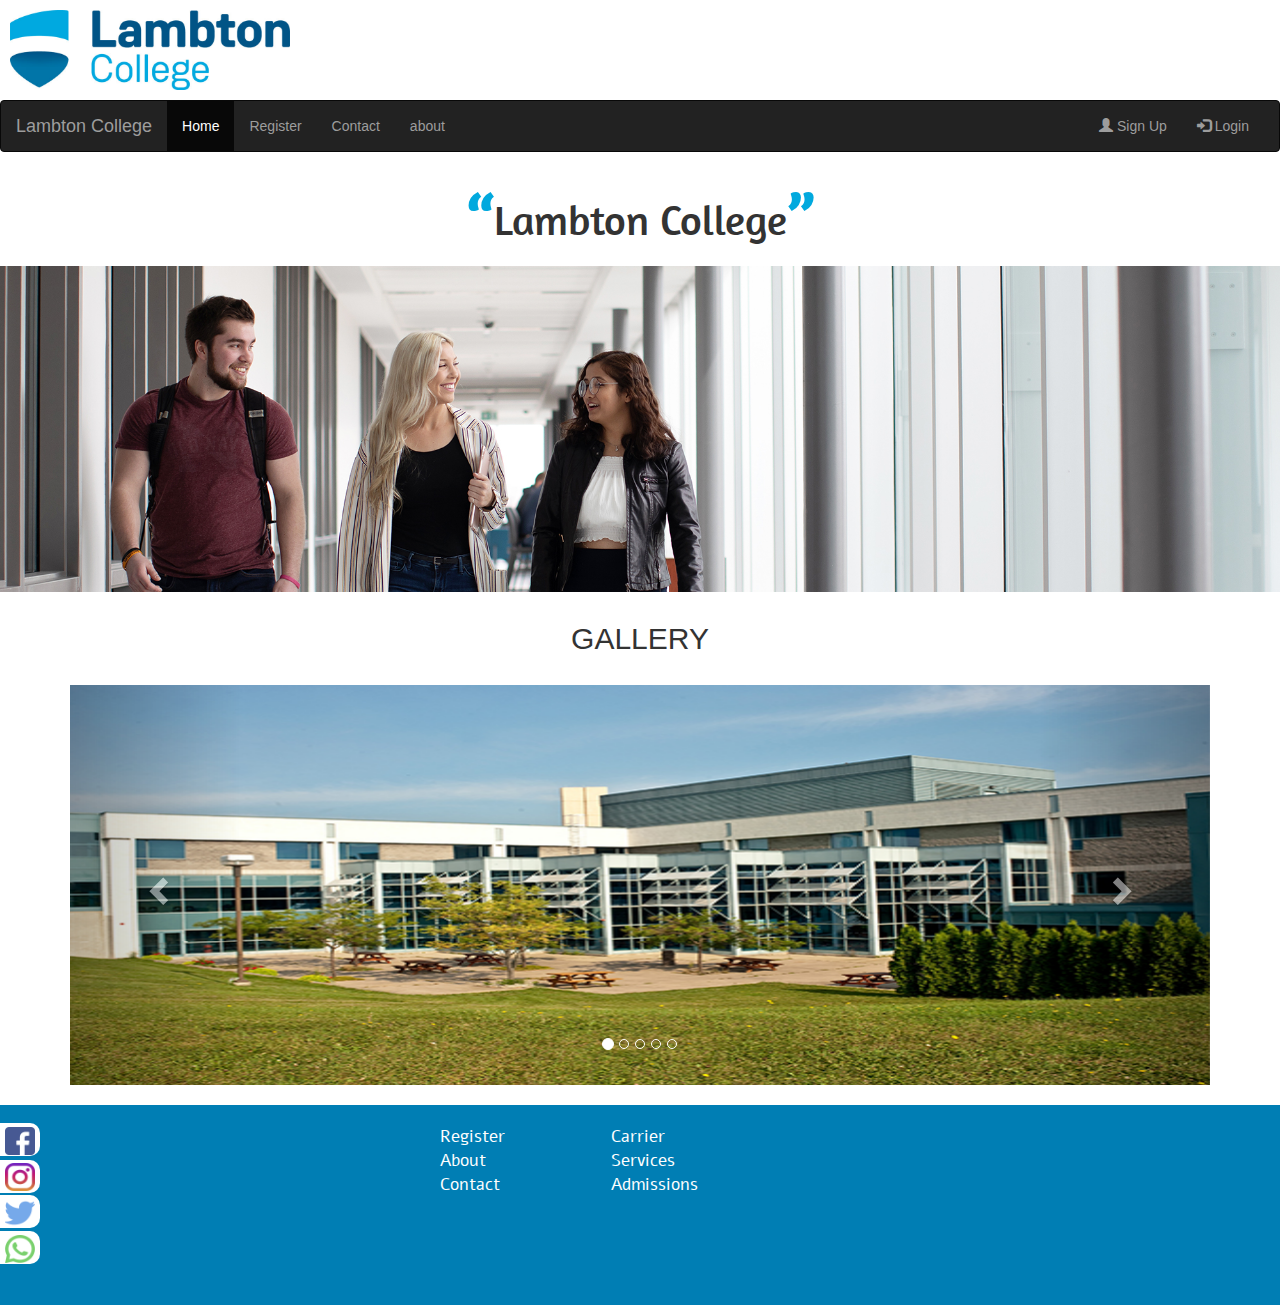
<file: index.html>
<!DOCTYPE html>
<html>
	<head>
		<title>lambton college</title>

		<link rel="stylesheet" type="text/css" href="css/style_main.css">
		<link href='https://fonts.googleapis.com/css?family=Alef' rel='stylesheet'>
		<link href='https://fonts.googleapis.com/css?family=Amaranth' rel='stylesheet'>
	<link rel="stylesheet" href="libraries/css/bootstrap.min.css">
  <script src="libraries/jquery.js"></script>
  <script src="libraries/js/bootstrap.min.js"></script>

		
		<style type="text/css">
	</style>
</head>
	<body style="margin:0px;">
		<header>
			<img src="images/logo.jpg" class="logo">
<nav class="navbar navbar-inverse">
  <div class="container-fluid">
    <div class="navbar-header">
      <button type="button" class="navbar-toggle" data-toggle="collapse" data-target="#myNavbar">
        <span class="icon-bar"></span>
        <span class="icon-bar"></span>
        <span class="icon-bar"></span>                        
      </button>
      <a class="navbar-brand" href="index.html">Lambton College</a>
    </div>

    <div class="collapse navbar-collapse" id="myNavbar">
      <ul class="nav navbar-nav">
       
        <li class="active"><a href="index.html">Home</a></li>

        <li>
          <a href="register.html">Register </a>
          
        </li>

        <li><a href="contact.html">Contact</a></li>

        <li><a href="about.html">about</a></li>
      </ul>

      <ul class="nav navbar-nav navbar-right">
        <li><a href="register.html"><span class="glyphicon glyphicon-user"></span> Sign Up</a></li>
        <li><a href="login.html"><span class="glyphicon glyphicon-log-in"></span> Login</a></li>
      </ul>

    </div>
  </div>
</nav>

		</header>


		<main class="main_content">
			<p class="main_p"><span>&ldquo;</span>Lambton College<span>&rdquo;</span></p>
			<img src="images/img001.jpg" style="margin:0px;width:100%;height:100%">
		</main>





<div class="container">
  <h2 style="text-align:center;margin:30px"> GALLERY </h2>  
  <div id="myCarousel" class="carousel slide" data-ride="carousel">
    <!-- Indicators -->
    <ol class="carousel-indicators">
      <li data-target="#myCarousel" data-slide-to="0" class="active"></li>
      <li data-target="#myCarousel" data-slide-to="1"></li>
      <li data-target="#myCarousel" data-slide-to="2"></li>
      <li data-target="#myCarousel" data-slide-to="3"></li>
      <li data-target="#myCarousel" data-slide-to="4"></li>
    </ol>

    <!-- Wrapper for slides -->
    <div class="carousel-inner">
      <div class="item active">
        <img src="images/gallery/img1.jpg" alt="image 1" style="width:100%;height:400px">
      </div>

      <div class="item">
        <img src="images/gallery/img2.jpg" alt="image 2" style="width:100%;height:400px">
      </div>
    
      <div class="item">
        <img src="images/gallery/img3.jpg" alt="image 3" style="width:100%;height:400px">
      </div>

      <div class="item">
        <img src="images/gallery/img4.jpg" alt="image 4" style="width:100%;height:400px">
      </div>

      <div class="item">
        <img src="images/gallery/img5.jpg" alt="image 5" style="width:100%;height:400px">
      </div>
    </div>

    <!-- Left and right controls -->
    <a class="left carousel-control" href="#myCarousel" data-slide="prev">
      <span class="glyphicon glyphicon-chevron-left"></span>
      <span class="sr-only">Previous</span>
    </a>
    <a class="right carousel-control" href="#myCarousel" data-slide="next">
      <span class="glyphicon glyphicon-chevron-right"></span>
      <span class="sr-only">Next</span>
    </a>
  </div>
</div>
<br>










<footer class="footer_style"><br>
<div style="position:absolute;left:0px;font-size:1.5em">
<div style="margin-bottom:2px">
<span style="background:white;padding:5px;border-radius:0px 10px 10px 0px;">
<span id="fb_caption">facebook.com</span>
<img src="images/social_media/facebook.png" style="width:30px;height:30px;padding-bottom: 2px;cursor:pointer" onclick="toggle_fb()">
</span>
</div>
<div style="font-size: 2px">&nbsp;</div>
<div>
<span style="background:white;padding:5px;border-radius:0px 10px 10px 0px">
<span id="insta_caption">instagram.com</span>
<img src="images/social_media/instagram.png" style="width:30px;height:30px;padding-bottom: 2px;cursor:pointer" onclick="toggle_insta()">
</span>
</div>
<div style="font-size: 3px">&nbsp;</div>
<div>
<span style="background:white;padding:5px;border-radius:0px 10px 10px 0px">
<span id="twitter_caption">twitter.com</span>
<img src="images/social_media/twitter.png" style="width:30px;height:30px;padding-bottom: 2px;cursor:pointer" onclick="toggle_twitter()">
</span>
</div>
<div style="font-size: 3px">&nbsp;</div>
<div>
<span style="background:white;padding:5px;border-radius:0px 10px 10px 0px">
<span id="whatsapp_caption">9988776655</span>
<img src="images/social_media/whatsapp.png" style="width:30px;height:30px;padding-bottom: 2px;cursor:pointer" onclick="toggle_whatsapp()">
</span>
</div>
</div>
<table class="footer_table">
<tr>
<td><a href="register.html"> Register</a></td>
<td><a href="#">Carrier</a></td>
</tr>
<tr>
<td><a href="about.html">About</a></td>
<td><a href="#">Services</a></td>
</tr>
<tr>
<td><a href="contact.html">Contact</a></td>
<td><a href="#">Admissions</a></td>
</tr>
</table>
</div>
</footer>

	</body>
	<script type="text/javascript">
		$(document).ready(function(){
			
				 $("#fb_caption").fadeOut();
				  $("#insta_caption").fadeOut();
				   $("#twitter_caption").fadeOut();
				    $("#whatsapp_caption").fadeOut();
			
		});
function toggle_fb()
{
 $("#fb_caption").fadeToggle();
}	

function toggle_insta()
{
 $("#insta_caption").fadeToggle();
}	
function toggle_twitter()
{
 $("#twitter_caption").fadeToggle();
}
function toggle_whatsapp()
{
 $("#whatsapp_caption").fadeToggle();
}
	</script>

</html>
</file>
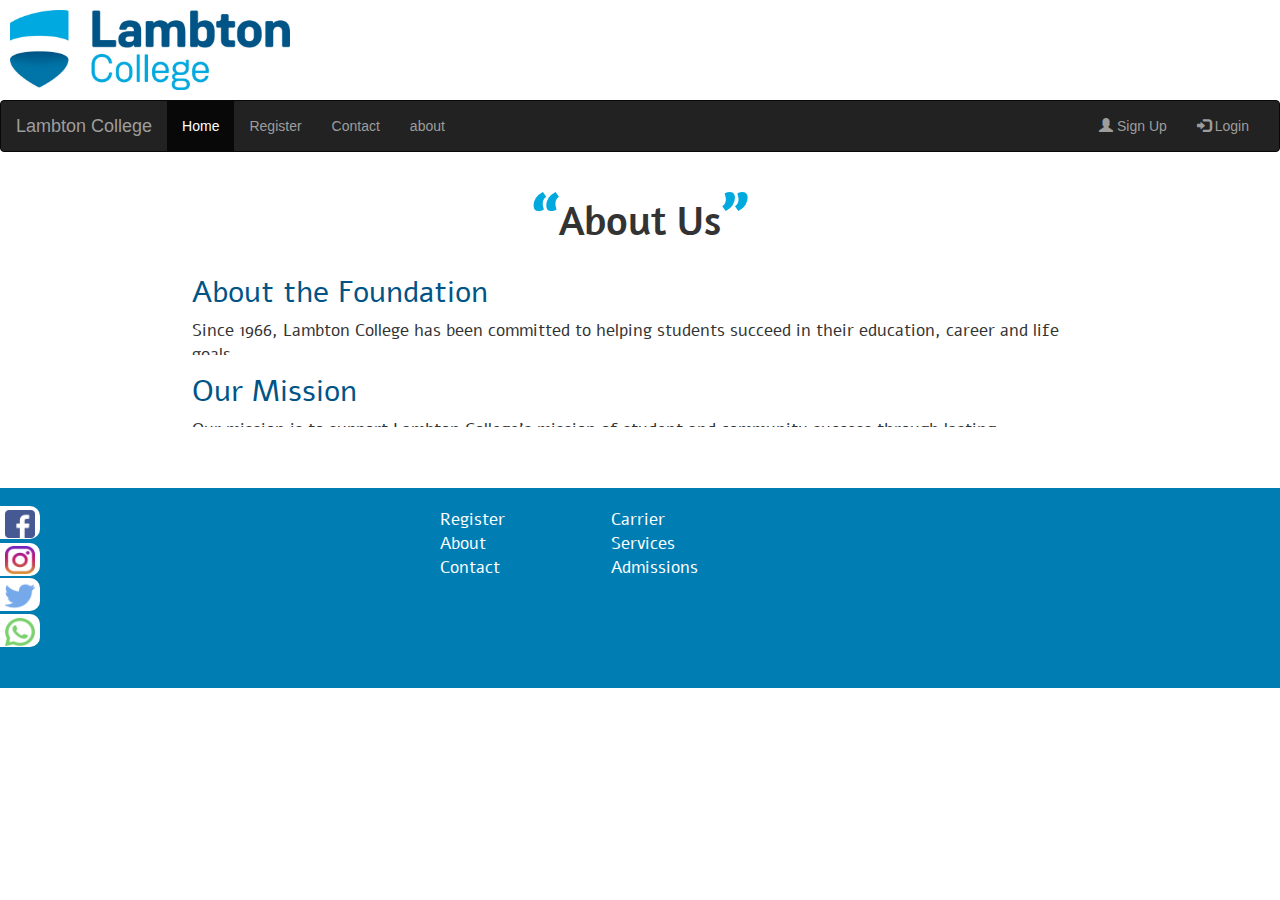
<file: about.html>
<!DOCTYPE html>
<html>
	<head>
		<title>lambton college</title>

		<link rel="stylesheet" type="text/css" href="css/style_main.css">

		<link href='https://fonts.googleapis.com/css?family=Alef' rel='stylesheet'>
		<link href='https://fonts.googleapis.com/css?family=Amaranth' rel='stylesheet'>
			<link rel="stylesheet" href="libraries/css/bootstrap.min.css">
  <script src="libraries/jquery.js"></script>
  <script src="libraries/js/bootstrap.min.js"></script>

		
		
		<style type="text/css">
			.about_content
			{
				width:70%;margin:auto;
				font-family: Alef;
				font-size: 1.2em;
			}
			.about_content h2
			{
				color:#015486;
			}
	</style>
</head>
	<body style="margin:0px;">
		<header>
			<img src="images/logo.jpg" class="logo">
			<nav class="navbar navbar-inverse">
  <div class="container-fluid">
    <div class="navbar-header">
      <button type="button" class="navbar-toggle" data-toggle="collapse" data-target="#myNavbar">
        <span class="icon-bar"></span>
        <span class="icon-bar"></span>
        <span class="icon-bar"></span>                        
      </button>
      <a class="navbar-brand" href="index.html">Lambton College</a>
    </div>

    <div class="collapse navbar-collapse" id="myNavbar">
      <ul class="nav navbar-nav">
       
        <li class="active"><a href="index.html">Home</a></li>

        <li>
          <a href="register.html">Register </a>
          
        </li>

        <li><a href="contact.html">Contact</a></li>

        <li><a href="about.html">about</a></li>
      </ul>

      <ul class="nav navbar-nav navbar-right">
        <li><a href="register.html"><span class="glyphicon glyphicon-user"></span> Sign Up</a></li>
        <li><a href="login.html"><span class="glyphicon glyphicon-log-in"></span> Login</a></li>
      </ul>

    </div>
  </div>
</nav>
		</header>


		<main class="main_content">
			<p class="main_p" style="cursor:pointer"><span>&ldquo;</span>About Us<span>&rdquo;</span></p>
			


<div class="about_content">
	<h2 id="foundation" style="cursor:pointer">About the Foundation</h2>
	<div id="foundation_data">
	<p>Since 1966, Lambton College has been committed to helping students succeed in their education, career and life goals.</p>

	<p>
	The Lambton College Foundation was established as a charitable organization mandated to support Lambton College in achieving its vision of quality, career-focused education and world class specializations, providing the bridge to a global society. A dedicated Board of Directors and staff implement awareness and fund development initiatives to support Lambton College students.	
	</p>

	<p>
		Over the past few years, millions of dollars have been raised through generous contributions from community-minded partners. As a result of these donations, more programs and services are available to students, facilities have been built and upgraded, and our graduates are going out in the community better prepared for their careers.
	</p>
</div>
	<h2 id="mission" style="cursor:pointer">Our Mission</h2>
	<p id="mission_data">
		Our mission is to support Lambton College’s mission of student and community success through lasting philanthropic relationships and partner investments.
	</p>
</div>
<br>
<br>
<br>


		</main>

<footer class="footer_style"><br>
<div style="position:absolute;left:0px;font-size:1.5em">
<div style="margin-bottom:2px">
<span style="background:white;padding:5px;border-radius:0px 10px 10px 0px;">
<span id="fb_caption">facebook.com</span>
<img src="images/social_media/facebook.png" style="width:30px;height:30px;padding-bottom: 2px;cursor:pointer" onclick="toggle_fb()">
</span>
</div>
<div style="font-size: 2px">&nbsp;</div>
<div>
<span style="background:white;padding:5px;border-radius:0px 10px 10px 0px">
<span id="insta_caption">instagram.com</span>
<img src="images/social_media/instagram.png" style="width:30px;height:30px;padding-bottom: 2px;cursor:pointer" onclick="toggle_insta()">
</span>
</div>
<div style="font-size: 3px">&nbsp;</div>
<div>
<span style="background:white;padding:5px;border-radius:0px 10px 10px 0px">
<span id="twitter_caption">twitter.com</span>
<img src="images/social_media/twitter.png" style="width:30px;height:30px;padding-bottom: 2px;cursor:pointer" onclick="toggle_twitter()">
</span>
</div>
<div style="font-size: 3px">&nbsp;</div>
<div>
<span style="background:white;padding:5px;border-radius:0px 10px 10px 0px">
<span id="whatsapp_caption">9988776655</span>
<img src="images/social_media/whatsapp.png" style="width:30px;height:30px;padding-bottom: 2px;cursor:pointer" onclick="toggle_whatsapp()">
</span>
</div>
</div>
<table class="footer_table">
<tr>
<td><a href="register.html"> Register</a></td>
<td><a href="#">Carrier</a></td>
</tr>
<tr>
<td><a href="about.html">About</a></td>
<td><a href="#">Services</a></td>
</tr>
<tr>
<td><a href="contact.html">Contact</a></td>
<td><a href="#">Admissions</a></td>
</tr>
</table>
</div>
</footer>
	</body>

<script type="text/javascript">
	
	$(document).ready(function(){
		 $("#fb_caption").fadeOut();
				  $("#insta_caption").fadeOut();
				   $("#twitter_caption").fadeOut();
				    $("#whatsapp_caption").fadeOut();

$("#foundation_data").slideUp(1000);
$("#mission_data").slideUp(1000);



		$(".main_p").click(function(){
			$(".about_content").slideToggle();
		});

		$("#foundation").click(function(){
			$("#foundation_data").slideToggle();
		});

		$("#mission").click(function(){
			$("#mission_data").slideToggle();
		});
	});
function toggle_fb()
{
 $("#fb_caption").fadeToggle();
}	

function toggle_insta()
{
 $("#insta_caption").fadeToggle();
}	
function toggle_twitter()
{
 $("#twitter_caption").fadeToggle();
}
function toggle_whatsapp()
{
 $("#whatsapp_caption").fadeToggle();
}
</script>

</html>
</file>
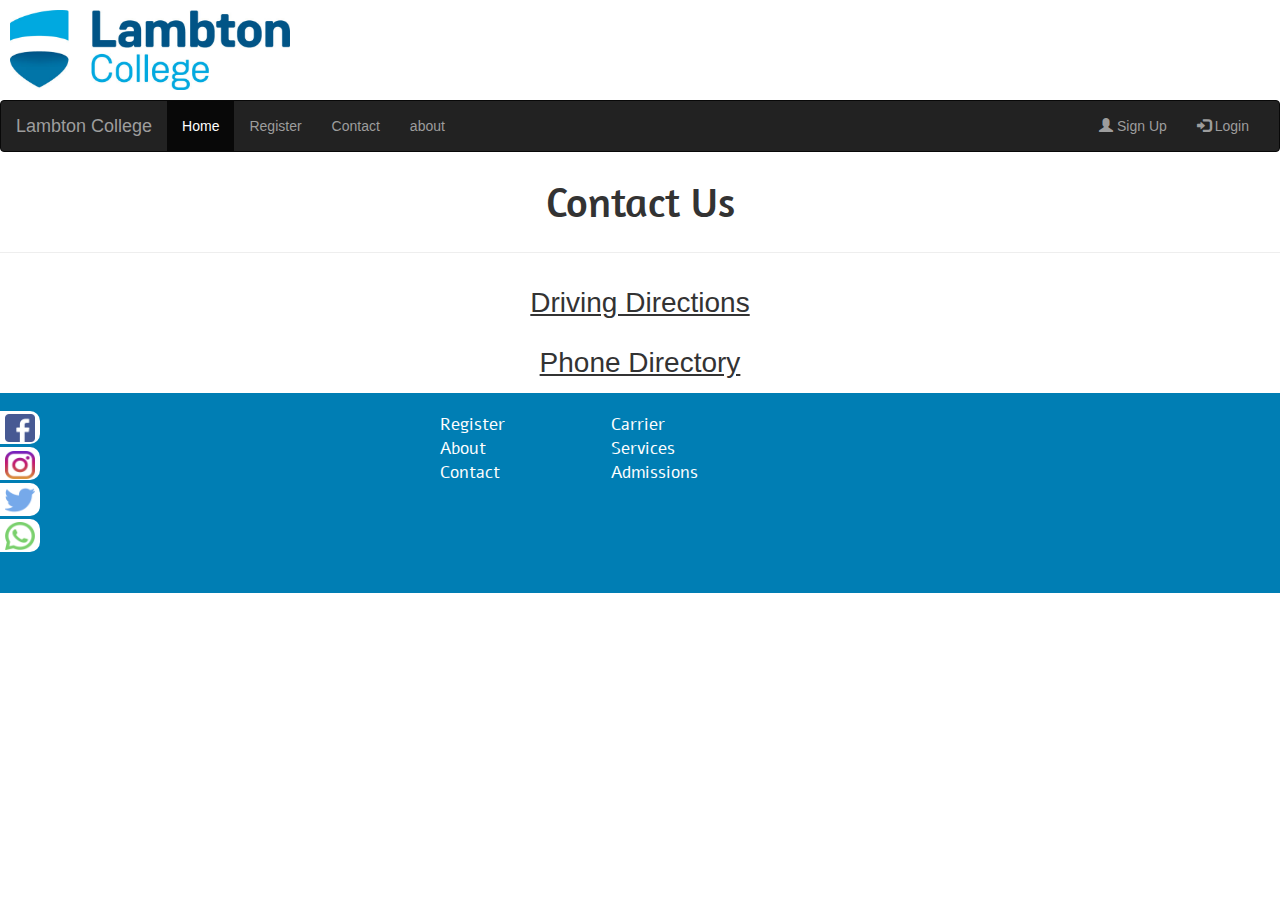
<file: contact.html>
<!DOCTYPE html>
<html>
	<head>
		<title>lambton college</title>

		<link rel="stylesheet" type="text/css" href="css/style_main.css">

		<link href='https://fonts.googleapis.com/css?family=Alef' rel='stylesheet'>
		<link href='https://fonts.googleapis.com/css?family=Amaranth' rel='stylesheet'>
		<link rel="stylesheet" href="libraries/css/bootstrap.min.css">
  <script src="libraries/jquery.js"></script>
  <script src="libraries/js/bootstrap.min.js"></script>

	
	<link rel="stylesheet" href="css/style_contact.css">
</head>
	<body style="margin:0px;">
		<header>
			<img src="images/logo.jpg" class="logo">
			<nav class="navbar navbar-inverse">
  <div class="container-fluid">
    <div class="navbar-header">
      <button type="button" class="navbar-toggle" data-toggle="collapse" data-target="#myNavbar">
        <span class="icon-bar"></span>
        <span class="icon-bar"></span>
        <span class="icon-bar"></span>                        
      </button>
      <a class="navbar-brand" href="index.html">Lambton College</a>
    </div>

    <div class="collapse navbar-collapse" id="myNavbar">
      <ul class="nav navbar-nav">
       
        <li class="active"><a href="index.html">Home</a></li>

        <li>
          <a href="register.html">Register </a>
          
        </li>

        <li><a href="contact.html">Contact</a></li>

        <li><a href="about.html">about</a></li>
      </ul>

      <ul class="nav navbar-nav navbar-right">
        <li><a href="register.html"><span class="glyphicon glyphicon-user"></span> Sign Up</a></li>
        <li><a href="login.html"><span class="glyphicon glyphicon-log-in"></span> Login</a></li>
      </ul>

    </div>
  </div>
</nav>
		</header>


		<main class="main_content">
			

			<p class="main_p">Contact Us</p><hr>

                <div class="captions" id="direction" style="cursor:pointer">Driving Directions</div>
                <div class="contact_data_outer_div" id="direction_data">
                    <span style="font-size:2em;color:#02578A">From Toronto (GTA)</span><br>
                    <span>Est. Time : 2.5 hours</span>
                    <ul>
                        <li>Take HWY-401 W
                        </li>
                        <li>Take exit #183/SARNIA onto HWY-402 W</li>
                        <li>Take exit #6/MODELAND RD onto MODELAND RD (HWY-40 S)</li>
                        <li>Take exit #6/MODELAND RD onto MODELAND RD (HWY-40 S)</li>
                        <li>Take exit #6/MODELAND RD onto MODELAND RD (HWY-40 S)</li>
                        <li>Take exit #6/MODELAND RD onto MODELAND RD (HWY-40 S)</li>
                    </ul>
                </div>

	<div class="captions" id="phones" style="cursor:pointer">Phone Directory</div>


<center>


 	<table class="phone_list" id="phones_data">
                        <thead>
                            <th scope="col">Phone</th>
                            <th scope="col">Name</th>
                            <th scope="col">Room</th>
                            <th scope="col">Email</th>
                        </thead>
                        <tbody>
                            
                                    <tr>
                                        <td class="ext">3494</td>
                                        <td class="name">Aboriginal Centre,  </td>
                                        <td class="room">C1-130</td>
                                        <td class="email">holly.altiman@lambtoncollege.ca</td>
                                    </tr>
                                
                                    <tr>
                                        <td class="ext">3473</td>
                                        <td class="name">Abraham,  Dan</td>
                                        <td class="room">S107</td>
                                        <td class="email">Dan.Abraham@lambtoncollege.ca</td>
                                    </tr>
                                
                                    <tr>
                                        <td class="ext">3491</td>
                                        <td class="name">AbuDaqqa,  Miram</td>
                                        <td class="room">C1-137</td>
                                        <td class="email">Miram.AbuDaqqa@lambtoncollege.ca</td>
                                    </tr>
                                
                              
                                
                                    <tr>
                                        <td class="ext">3227</td>
                                        <td class="name">Ahmed,  Firoz</td>
                                        <td class="room">A0-105B</td>
                                        <td class="email">Firoz.Ahmed@lambtoncollege.ca</td>
                                    </tr>
                                
                                    <tr>
                                        <td class="ext">3907</td>
                                        <td class="name">Ainsworth,  Kelly</td>
                                        <td class="room">Petrolia</td>
                                        <td class="email">Kelly.Ainsworth@lambtoncollege.ca</td>
                                    </tr>
                                
                                    <tr>
                                        <td class="ext">3598</td>
                                        <td class="name">Alexander,  Kathy</td>
                                        <td class="room"></td>
                                        <td class="email">Kathy.Alexander@lambtoncollege.ca</td>
                                    </tr>
                                
                                    <tr>
                                        <td class="ext">3585</td>
                                        <td class="name">Allen,  Dene</td>
                                        <td class="room">A0-105A</td>
                                        <td class="email">Dene.Allen@lambtoncollege.ca</td>
                                    </tr>
                                
                                    <tr>
                                        <td class="ext">3043</td>
                                        <td class="name">Allen,  Ed</td>
                                        <td class="room"></td>
                                        <td class="email"></td>
                                    </tr>
                                
                                    <tr>
                                        <td class="ext">3494</td>
                                        <td class="name">Altiman,  Holly</td>
                                        <td class="room">C1-130</td>
                                        <td class="email">Holly.Altiman@lambtoncollege.ca</td>
                                    </tr>
                                
                              
                                
                                    <tr>
                                        <td class="ext">3702</td>
                                        <td class="name">Arbour,  Michelle</td>
                                        <td class="room">B2-139</td>
                                        <td class="email">Michelle.Arbour@lambtoncollege.ca</td>
                                    </tr>
                                
                                    <tr>
                                        <td class="ext">3453</td>
                                        <td class="name">Ashton,  Angela</td>
                                        <td class="room">C1-200B</td>
                                        <td class="email">Angela.Ashton@lambtoncollege.ca</td>
                                    </tr>
                                
                                    <tr>
                                        <td class="ext">3630</td>
                                        <td class="name">Atkin,  Lori</td>
                                        <td class="room"></td>
                                        <td class="email">Lori.Atkin@lambtoncollege.ca</td>
                                    </tr>
                                
                                    <tr>
                                        <td class="ext">3914</td>
                                        <td class="name">Atkinson,  Beth</td>
                                        <td class="room">Petrolia</td>
                                        <td class="email">Beth.Atkinson@lambtoncollege.ca</td>
                                    </tr>
                                
</tbody>
</table>




</center>
			
			

		</main>

<footer class="footer_style"><br>
<div style="position:absolute;left:0px;font-size:1.5em">
<div style="margin-bottom:2px">
<span style="background:white;padding:5px;border-radius:0px 10px 10px 0px;">
<span id="fb_caption">facebook.com</span>
<img src="images/social_media/facebook.png" style="width:30px;height:30px;padding-bottom: 2px;cursor:pointer" onclick="toggle_fb()">
</span>
</div>
<div style="font-size: 2px">&nbsp;</div>
<div>
<span style="background:white;padding:5px;border-radius:0px 10px 10px 0px">
<span id="insta_caption">instagram.com</span>
<img src="images/social_media/instagram.png" style="width:30px;height:30px;padding-bottom: 2px;cursor:pointer" onclick="toggle_insta()">
</span>
</div>
<div style="font-size: 3px">&nbsp;</div>
<div>
<span style="background:white;padding:5px;border-radius:0px 10px 10px 0px">
<span id="twitter_caption">twitter.com</span>
<img src="images/social_media/twitter.png" style="width:30px;height:30px;padding-bottom: 2px;cursor:pointer" onclick="toggle_twitter()">
</span>
</div>
<div style="font-size: 3px">&nbsp;</div>
<div>
<span style="background:white;padding:5px;border-radius:0px 10px 10px 0px">
<span id="whatsapp_caption">9988776655</span>
<img src="images/social_media/whatsapp.png" style="width:30px;height:30px;padding-bottom: 2px;cursor:pointer" onclick="toggle_whatsapp()">
</span>
</div>
</div>
<table class="footer_table">
<tr>
<td><a href="register.html"> Register</a></td>
<td><a href="#">Carrier</a></td>
</tr>
<tr>
<td><a href="about.html">About</a></td>
<td><a href="#">Services</a></td>
</tr>
<tr>
<td><a href="contact.html">Contact</a></td>
<td><a href="#">Admissions</a></td>
</tr>
</table>
</div>
</footer>
	</body>
    <script type="text/javascript">
        $(document).ready(function(){
                 $("#fb_caption").fadeOut();
                  $("#insta_caption").fadeOut();
                   $("#twitter_caption").fadeOut();
                    $("#whatsapp_caption").fadeOut();

             $("#phones_data").slideUp();
             $("#direction_data").slideUp();

            $("#phones").click(function(){
                $("#phones_data").fadeToggle();
            });

             $("#direction").click(function(){
            $("#direction_data").fadeToggle();
            });

        });

function toggle_fb()
{
 $("#fb_caption").fadeToggle();
}   

function toggle_insta()
{
 $("#insta_caption").fadeToggle();
}   
function toggle_twitter()
{
 $("#twitter_caption").fadeToggle();
}
function toggle_whatsapp()
{
 $("#whatsapp_caption").fadeToggle();
}

    </script>
</html>
</file>
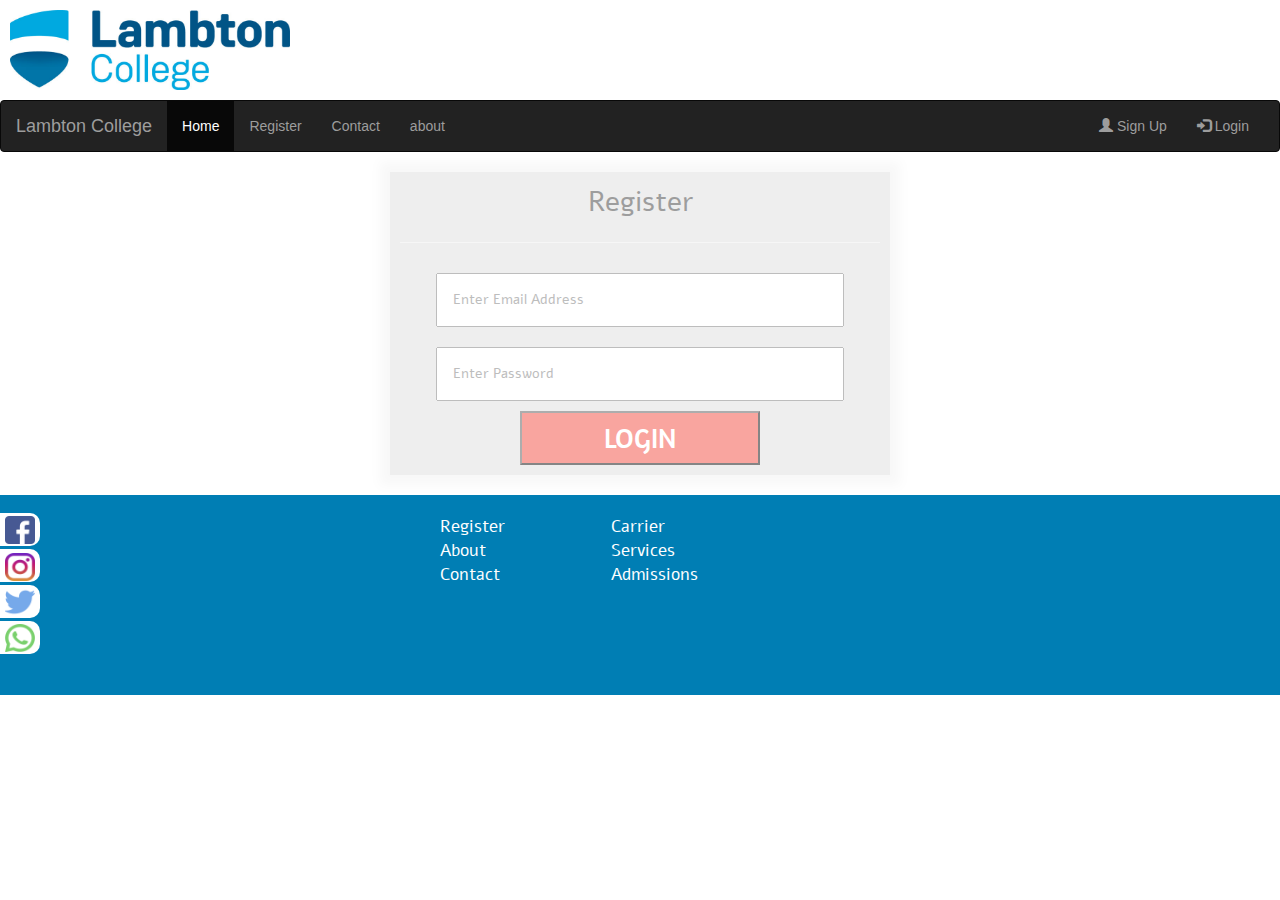
<file: login.html>
<!DOCTYPE html>
<html>
	<head>
		<title>lambton college</title>
		<link rel="stylesheet" type="text/css" href="css/style_main.css"><link rel="stylesheet" type="text/css" href="css/style_register.css">


		<link href='https://fonts.googleapis.com/css?family=Alef' rel='stylesheet'>
		<link href='https://fonts.googleapis.com/css?family=Amaranth' rel='stylesheet'>
	
	<link rel="stylesheet" href="libraries/css/bootstrap.min.css">
  <script src="libraries/jquery.js"></script>
  <script src="libraries/js/bootstrap.min.js"></script>


</head>
	<body style="margin:0px;">
		<header>
			<img src="images/logo.jpg" class="logo">
			<nav class="navbar navbar-inverse">
  <div class="container-fluid">
    <div class="navbar-header">
      <button type="button" class="navbar-toggle" data-toggle="collapse" data-target="#myNavbar">
        <span class="icon-bar"></span>
        <span class="icon-bar"></span>
        <span class="icon-bar"></span>                        
      </button>
      <a class="navbar-brand" href="index.html">Lambton College</a>
    </div>

    <div class="collapse navbar-collapse" id="myNavbar">
      <ul class="nav navbar-nav">
       
        <li class="active"><a href="index.html">Home</a></li>

        <li>
          <a href="register.html">Register </a>
          
        </li>

        <li><a href="contact.html">Contact</a></li>

        <li><a href="about.html">about</a></li>
      </ul>

      <ul class="nav navbar-nav navbar-right">
        <li><a href="register.html"><span class="glyphicon glyphicon-user"></span> Sign Up</a></li>
        <li><a href="login.html"><span class="glyphicon glyphicon-log-in"></span> Login</a></li>
      </ul>

    </div>
  </div>
</nav>
		</header>


		<main class="main_content" style="display:none">
			
			<div class="outer_box">
				<span style="font-size: 2em;">Register</span>
				<hr class="hr-text">

				<div class="reg_form_div">
<form action="registration_success.html" method="get" id="registration_form">
					

					<div class="email_container">
						<input type="email" placeholder="Enter Email Address" name="mail" required>
					</div>

					<div class="password_container">
						<input type="password" placeholder="Enter Password" name="password" required>
					</div>

					
					<div>
						<input type="submit" class="register_button" value="LOGIN">
					</div>
</form>
				</div>
				

			</div>


		</main>

<footer class="footer_style"><br>
<div style="position:absolute;left:0px;font-size:1.5em">
<div style="margin-bottom:2px">
<span style="background:white;padding:5px;border-radius:0px 10px 10px 0px;">
<span id="fb_caption">facebook.com</span>
<img src="images/social_media/facebook.png" style="width:30px;height:30px;padding-bottom: 2px;cursor:pointer" onclick="toggle_fb()">
</span>
</div>
<div style="font-size: 2px">&nbsp;</div>
<div>
<span style="background:white;padding:5px;border-radius:0px 10px 10px 0px">
<span id="insta_caption">instagram.com</span>
<img src="images/social_media/instagram.png" style="width:30px;height:30px;padding-bottom: 2px;cursor:pointer" onclick="toggle_insta()">
</span>
</div>
<div style="font-size: 3px">&nbsp;</div>
<div>
<span style="background:white;padding:5px;border-radius:0px 10px 10px 0px">
<span id="twitter_caption">twitter.com</span>
<img src="images/social_media/twitter.png" style="width:30px;height:30px;padding-bottom: 2px;cursor:pointer" onclick="toggle_twitter()">
</span>
</div>
<div style="font-size: 3px">&nbsp;</div>
<div>
<span style="background:white;padding:5px;border-radius:0px 10px 10px 0px">
<span id="whatsapp_caption">9988776655</span>
<img src="images/social_media/whatsapp.png" style="width:30px;height:30px;padding-bottom: 2px;cursor:pointer" onclick="toggle_whatsapp()">
</span>
</div>
</div>
<table class="footer_table">
<tr>
<td><a href="register.html"> Register</a></td>
<td><a href="#">Carrier</a></td>
</tr>
<tr>
<td><a href="about.html">About</a></td>
<td><a href="#">Services</a></td>
</tr>
<tr>
<td><a href="contact.html">Contact</a></td>
<td><a href="#">Admissions</a></td>
</tr>
</table>
</div>
</footer>
	</body>
	<script type="text/javascript">
		
$(document).ready(function(){
	$(".main_content").fadeIn(1500);
	 $("#fb_caption").fadeOut();
				  $("#insta_caption").fadeOut();
				   $("#twitter_caption").fadeOut();
				    $("#whatsapp_caption").fadeOut();
});
function toggle_fb()
{
 $("#fb_caption").fadeToggle();
}	

function toggle_insta()
{
 $("#insta_caption").fadeToggle();
}	
function toggle_twitter()
{
 $("#twitter_caption").fadeToggle();
}
function toggle_whatsapp()
{
 $("#whatsapp_caption").fadeToggle();
}

	</script>
</html>
</file>
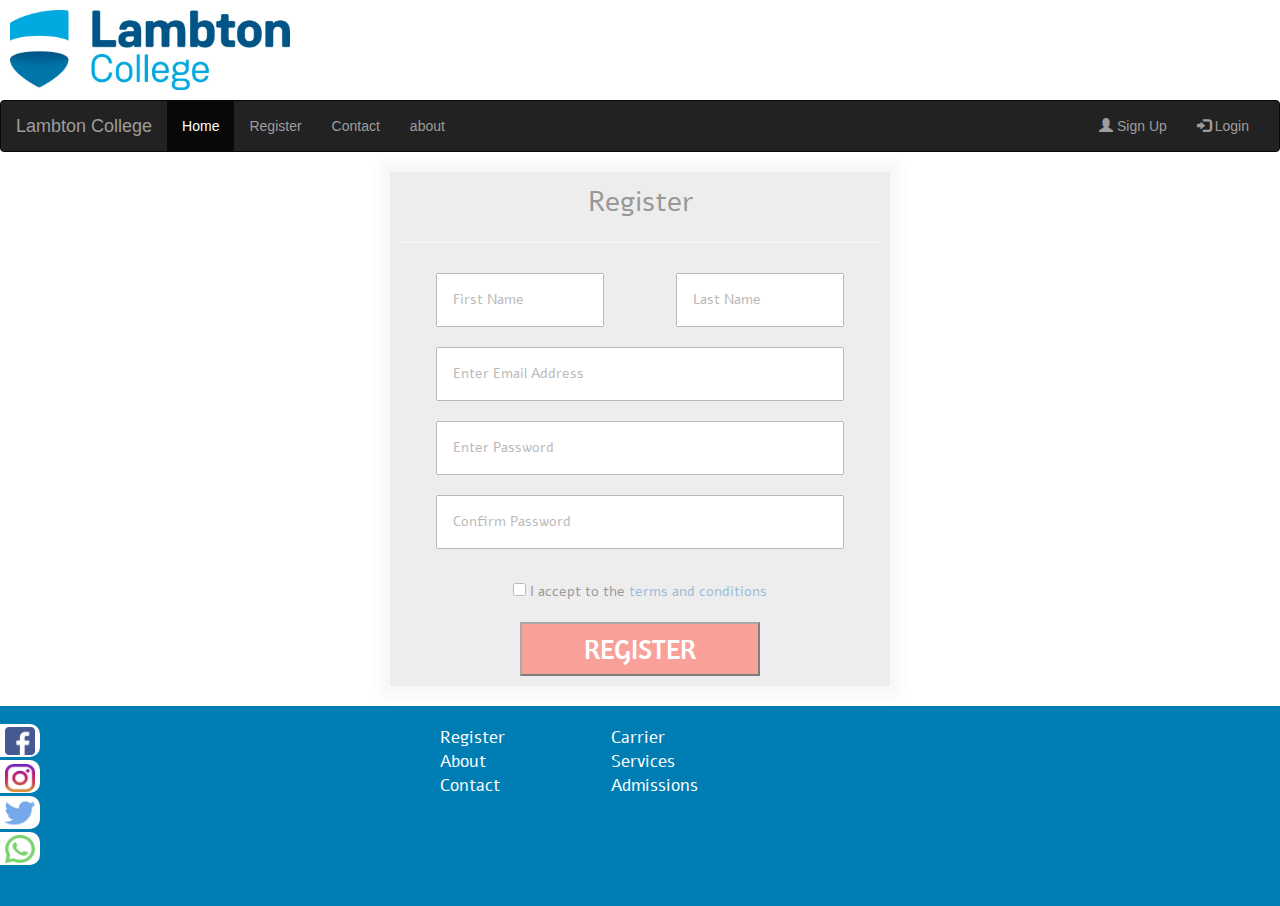
<file: register.html>
<!DOCTYPE html>
<html>
	<head>
		<title>lambton college</title>
		<link rel="stylesheet" type="text/css" href="css/style_main.css"><link rel="stylesheet" type="text/css" href="css/style_register.css">


		<link href='https://fonts.googleapis.com/css?family=Alef' rel='stylesheet'>
		<link href='https://fonts.googleapis.com/css?family=Amaranth' rel='stylesheet'>
	
	<link rel="stylesheet" href="libraries/css/bootstrap.min.css">
  <script src="libraries/jquery.js"></script>
  <script src="libraries/js/bootstrap.min.js"></script>


</head>
	<body style="margin:0px;">
		<header>
			<img src="images/logo.jpg" class="logo">
			<nav class="navbar navbar-inverse">
  <div class="container-fluid">
    <div class="navbar-header">
      <button type="button" class="navbar-toggle" data-toggle="collapse" data-target="#myNavbar">
        <span class="icon-bar"></span>
        <span class="icon-bar"></span>
        <span class="icon-bar"></span>                        
      </button>
      <a class="navbar-brand" href="index.html">Lambton College</a>
    </div>

    <div class="collapse navbar-collapse" id="myNavbar">
      <ul class="nav navbar-nav">
       
        <li class="active"><a href="index.html">Home</a></li>

        <li>
          <a href="register.html">Register </a>
          
        </li>

        <li><a href="contact.html">Contact</a></li>

        <li><a href="about.html">about</a></li>
      </ul>

      <ul class="nav navbar-nav navbar-right">
        <li><a href="register.html"><span class="glyphicon glyphicon-user"></span> Sign Up</a></li>
        <li><a href="login.html"><span class="glyphicon glyphicon-log-in"></span> Login</a></li>
      </ul>

    </div>
  </div>
</nav>
		</header>


		<main class="main_content" style="display:none">
			
			<div class="outer_box">
				<span style="font-size: 2em;">Register</span>
				<hr class="hr-text">

				<div class="reg_form_div">
<form action="registration_success.html" method="get" id="registration_form">
					<table style="width:100%" class="names_container">
						<tr>
							<td>
								<div id="name_field1">
									<input type="text" placeholder="First Name" name="f_name" required>
								</div>
							</td>
							<td>
								<div>
									<input type="text" placeholder="Last Name" name="l_name" required>
								</div>
							</td>
						</tr>	
					</table>

					<div class="email_container">

						<input type="email" placeholder="Enter Email Address" name="mail" required>
					</div>

					<div class="password_container">
						<input type="password" placeholder="Enter Password" name="password" required>
					</div>

					<div class="confirm_password_container">
						<input type="password" placeholder="Confirm Password" name="confirm_password" required>
					</div>
					<br>
					<input type="checkbox" required>
						I accept to the <span><a href="#">terms and conditions</a></span>
					<br><br>
					<div>
						<input type="submit" class="register_button" value="REGISTER">
					</div>
</form>
				</div>
				

			</div>


		</main>


<footer class="footer_style"><br>
<div style="position:absolute;left:0px;font-size:1.5em">
<div style="margin-bottom:2px">
<span style="background:white;padding:5px;border-radius:0px 10px 10px 0px;">
<span id="fb_caption">facebook.com</span>
<img src="images/social_media/facebook.png" style="width:30px;height:30px;padding-bottom: 2px;cursor:pointer" onclick="toggle_fb()">
</span>
</div>
<div style="font-size: 2px">&nbsp;</div>
<div>
<span style="background:white;padding:5px;border-radius:0px 10px 10px 0px">
<span id="insta_caption">instagram.com</span>
<img src="images/social_media/instagram.png" style="width:30px;height:30px;padding-bottom: 2px;cursor:pointer" onclick="toggle_insta()">
</span>
</div>
<div style="font-size: 3px">&nbsp;</div>
<div>
<span style="background:white;padding:5px;border-radius:0px 10px 10px 0px">
<span id="twitter_caption">twitter.com</span>
<img src="images/social_media/twitter.png" style="width:30px;height:30px;padding-bottom: 2px;cursor:pointer" onclick="toggle_twitter()">
</span>
</div>
<div style="font-size: 3px">&nbsp;</div>
<div>
<span style="background:white;padding:5px;border-radius:0px 10px 10px 0px">
<span id="whatsapp_caption">9988776655</span>
<img src="images/social_media/whatsapp.png" style="width:30px;height:30px;padding-bottom: 2px;cursor:pointer" onclick="toggle_whatsapp()">
</span>
</div>
</div>
<table class="footer_table">
<tr>
<td><a href="register.html"> Register</a></td>
<td><a href="#">Carrier</a></td>
</tr>
<tr>
<td><a href="about.html">About</a></td>
<td><a href="#">Services</a></td>
</tr>
<tr>
<td><a href="contact.html">Contact</a></td>
<td><a href="#">Admissions</a></td>
</tr>
</table>
</div>
</footer>
	</body>
	<script type="text/javascript">
		
$(document).ready(function(){
	$(".main_content").fadeIn(1500);
	$("#fb_caption").fadeOut();
				  $("#insta_caption").fadeOut();
				   $("#twitter_caption").fadeOut();
				    $("#whatsapp_caption").fadeOut();
});
function toggle_fb()
{
 $("#fb_caption").fadeToggle();
}	

function toggle_insta()
{
 $("#insta_caption").fadeToggle();
}	
function toggle_twitter()
{
 $("#twitter_caption").fadeToggle();
}
function toggle_whatsapp()
{
 $("#whatsapp_caption").fadeToggle();
}
	</script>
</html>
</file>
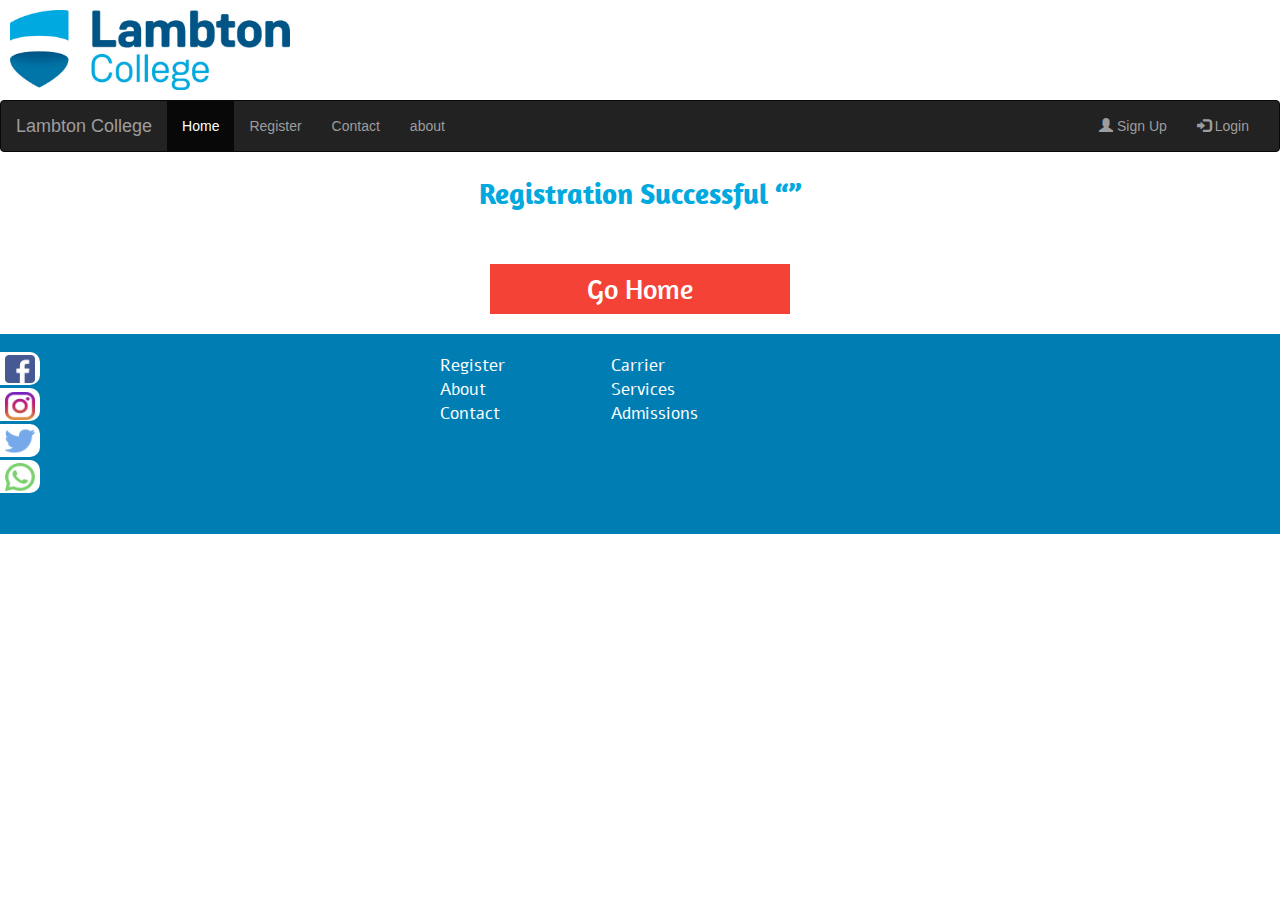
<file: registration_success.html>
<!DOCTYPE html>
<html>
	<head>
		<title>lambton college</title>

		<link rel="stylesheet" type="text/css" href="css/style_main.css">
		<link rel="stylesheet" type="text/css" href="css/style_main.css"><link rel="stylesheet" type="text/css" href="css/style_register.css">
	<link rel="stylesheet" href="libraries/css/bootstrap.min.css">
  <script src="libraries/jquery.js"></script>
  <script src="libraries/js/bootstrap.min.js"></script>


		<link href='https://fonts.googleapis.com/css?family=Alef' rel='stylesheet'>
		<link href='https://fonts.googleapis.com/css?family=Amaranth' rel='stylesheet'>

</head>
	<body style="margin:0px;">
		<header>
			<img src="images/logo.jpg" class="logo">
			<nav class="navbar navbar-inverse">
  <div class="container-fluid">
    <div class="navbar-header">
      <button type="button" class="navbar-toggle" data-toggle="collapse" data-target="#myNavbar">
        <span class="icon-bar"></span>
        <span class="icon-bar"></span>
        <span class="icon-bar"></span>                        
      </button>
      <a class="navbar-brand" href="index.html">Lambton College</a>
    </div>

    <div class="collapse navbar-collapse" id="myNavbar">
      <ul class="nav navbar-nav">
       
        <li class="active"><a href="index.html">Home</a></li>

        <li>
          <a href="register.html">Register </a>
          
        </li>

        <li><a href="contact.html">Contact</a></li>

        <li><a href="about.html">about</a></li>
      </ul>

      <ul class="nav navbar-nav navbar-right">
        <li><a href="register.html"><span class="glyphicon glyphicon-user"></span> Sign Up</a></li>
        <li><a href="login.html"><span class="glyphicon glyphicon-log-in"></span> Login</a></li>
      </ul>

    </div>
  </div>
</nav>
		</header>


		<main class="main_content">
			<p class="main_p" style="font-size: 1.5em"><span>Registration Successful &ldquo;</span><span id="user_name_span" style="color:#015486"></span><span>&rdquo;</span></p>
			
<br>
<br>
					<a href="index.html" style="text-decoration:none;"><div class="register_button" style="width:300px">
						Go Home
					</div></a><br>

		</main>

<footer class="footer_style"><br>
<div style="position:absolute;left:0px;font-size:1.5em">
<div style="margin-bottom:2px">
<span style="background:white;padding:5px;border-radius:0px 10px 10px 0px;">
<span id="fb_caption">facebook.com</span>
<img src="images/social_media/facebook.png" style="width:30px;height:30px;padding-bottom: 2px;cursor:pointer" onclick="toggle_fb()">
</span>
</div>
<div style="font-size: 2px">&nbsp;</div>
<div>
<span style="background:white;padding:5px;border-radius:0px 10px 10px 0px">
<span id="insta_caption">instagram.com</span>
<img src="images/social_media/instagram.png" style="width:30px;height:30px;padding-bottom: 2px;cursor:pointer" onclick="toggle_insta()">
</span>
</div>
<div style="font-size: 3px">&nbsp;</div>
<div>
<span style="background:white;padding:5px;border-radius:0px 10px 10px 0px">
<span id="twitter_caption">twitter.com</span>
<img src="images/social_media/twitter.png" style="width:30px;height:30px;padding-bottom: 2px;cursor:pointer" onclick="toggle_twitter()">
</span>
</div>
<div style="font-size: 3px">&nbsp;</div>
<div>
<span style="background:white;padding:5px;border-radius:0px 10px 10px 0px">
<span id="whatsapp_caption">9988776655</span>
<img src="images/social_media/whatsapp.png" style="width:30px;height:30px;padding-bottom: 2px;cursor:pointer" onclick="toggle_whatsapp()">
</span>
</div>
</div>
<table class="footer_table">
<tr>
<td><a href="register.html"> Register</a></td>
<td><a href="#">Carrier</a></td>
</tr>
<tr>
<td><a href="about.html">About</a></td>
<td><a href="#">Services</a></td>
</tr>
<tr>
<td><a href="contact.html">Contact</a></td>
<td><a href="#">Admissions</a></td>
</tr>
</table>
</div>
</footer>

	</body>

<script type="text/javascript">
function toggle_fb()
{
 $("#fb_caption").fadeToggle();
}	

function toggle_insta()
{
 $("#insta_caption").fadeToggle();
}	
function toggle_twitter()
{
 $("#twitter_caption").fadeToggle();
}
function toggle_whatsapp()
{
 $("#whatsapp_caption").fadeToggle();
}
		$(document).ready(function(){
			
				 $("#fb_caption").fadeOut();
				  $("#insta_caption").fadeOut();
				   $("#twitter_caption").fadeOut();
				    $("#whatsapp_caption").fadeOut();
			
		});


        function showUser() 
        {
            var url_string = window.location.href;
            var url = new URL(url_string);
            var name = url.searchParams.get("f_name");
            document.getElementById("user_name_span").innerHTML=name;
        }
        window.onload = showUser;
        </script>
</html>
</file>
<file: css/style_main.css>
.logo
			{
				width:300px;height:100px;padding:10px;
			}
			.nav_ul {
			  font-family: 'Alef';
			  font-size:1.2em;
			  list-style-type: none;
			  margin: 0;
			  padding: 0;
			  overflow: hidden;
			  background-color: #015486;
			}

			.nav_ul li {
			  float: left;
			}

			.nav_ul li a {
				transition: 0.5s;
			  display: block;
			  color: white;
			  text-align: center;
			  padding: 14px 16px;
			  text-decoration: none;
			}

			.nav_ul li a:hover {
				font-weight:bold;
				color:black;
			  background-color: #FFE000;
		}
		.footer_table
		{
			font-size:1.2em;
			width:400px;margin:auto;text-align:center;
			color:white;
			font-family:Alef;
			padding:50px;
		}
		.footer_style
		{
			height:200px;width:100%;background:#007EB4;
		}
		.footer_table tr td
		{
			text-align:left;
		}
		.footer_table tr td a
		{
			text-decoration: none;
			color:white;
			transition: 03s;
		}
		.footer_table tr td a:hover
		{

			text-decoration: underline;
		}
		.main_p
		{
			font-family:Amaranth;font-size:3em;text-align: center;
		}
		.main_p span
		{
			font-weight:bold;color:#01A9DE;font-size:1.4em;
		}
</file>
<file: css/style_contact.css>
.contact_data_outer_div
			{
				font-family: Amaranth;
				width:50%;
				margin:auto;
				font-size:1.2em;
			}
			.captions
			{
				text-decoration: underline;
				padding:10px;
				text-align:center;
				font-size: 2em;
			}
			.phone_list tr td
			{	
                font-family: Alef;
				text-align: center;
				padding:10px;
				font-size:20px;
			}
</file>
<file: css/style_register.css>
.outer_box
			{
				font-family:Alef;text-align:center;background:#dcdcdc;padding:10px;max-width:500px;margin:auto;
				margin-top:20px;
				margin-bottom: 20px;
				box-shadow: 0px 0px 10px 10px #f2f2f2;
			}
		input[type="text"], input[type="password"], input[type="email"]
		{
			
			width:70%;
			padding:15px;
			margin:10px;
			
		}
		.email_container input, .password_container input, .confirm_password_container input
		{
			width: 85%;
		}
		.register_button
		{
			font-size: 2em;
			padding:5px;
			font-family:Amaranth;
			margin:auto;
			width:50%;
			text-align:center;
			color:white;
			background-color: #f44336;
		}
</file>
